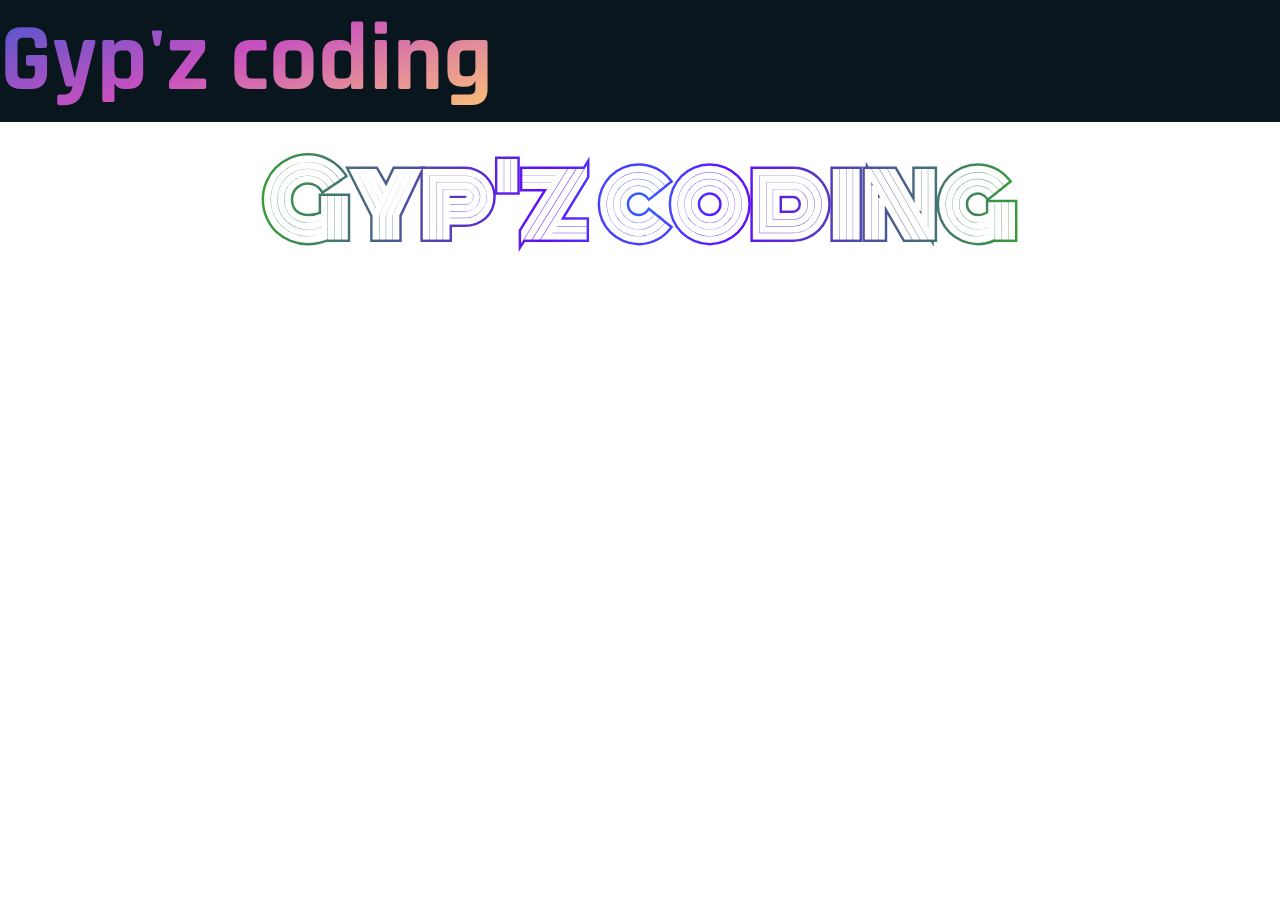
<file: index.html>
<!DOCTYPE html>
<html lang="es">
<head>
    <meta charset="UTF-8">
    <meta http-equiv="X-UA-Compatible" content="IE=edge">
    <meta name="viewport" content="width=device-width, initial-scale=1.0">
    <link rel="stylesheet" href="./styles/index.css">
    <title>Degradado</title>
</head>
<body>
    <header>
        <h1>Gyp'z coding</h1>
    </header>
    <main>
        <h2>Gyp'z coding</h2>
    </main>
</body>
</html>
</file>
<file: styles/index.css>
@import url('https://fonts.googleapis.com/css2?family=Bebas+Neue&family=Monoton&family=Nosifer&family=Rajdhani:wght@300&family=Rubik+Glitch&display=swap');



*{
    padding: 0;
    margin: 0;
    box-sizing: border-box;
}

header{
    background-color: #0a161e;
    width: 100vw;
}

main{
    width: 100vw;
    display: flex;
    align-items: center;
    justify-content: center;
}

h1{
    background-color: #4158D0;
    background-image: linear-gradient(160deg, #4158D0 0%, #C850C0 46%, #FFCC70 100%);
    -webkit-background-clip: text;
    -webkit-text-fill-color: transparent;
    color: pink;
    width: fit-content;
    font-size: 6rem;
    /*-webkit-filter: drop-shadow(0px 0px 10px white);
    border:5px solid transparent;
    -webkit-text-stroke: 1px #fff;*/
    /*font-family: 'Bebas Neue', cursive;*/
    font-family: 'Rajdhani', sans-serif;
}

h2{
    background: rgb(49,100,255);
    background: radial-gradient(circle, rgba(49,100,255,1) 0%, rgba(98,12,255,1) 26%, rgb(54, 160, 52) 100%);
    -webkit-background-clip: text;
    color: rgba(255, 255, 255);
    display: inline;
    font-size: 6rem;
    text-align: center;
    border:5px solid transparent;
    -webkit-text-stroke: 5px transparent;
    font-family: 'Monoton', cursive;
}
</file>
